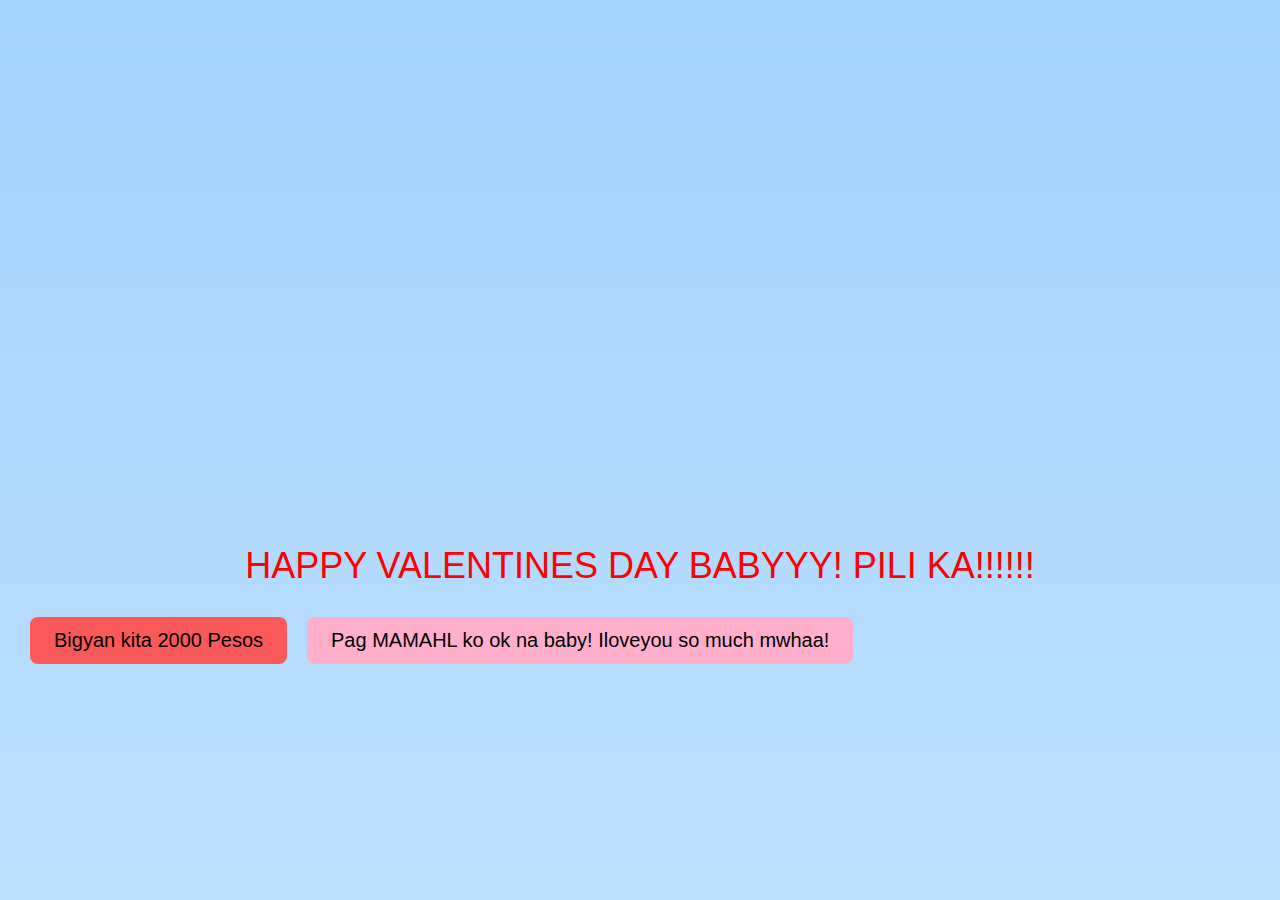
<file: index.html>
<!DOCTYPE html>
<html lang="en">
<head>
    <meta charset="UTF-8">
    <meta name="viewport" content="width=device-width, initial-scale=1.0">
    <title>HAPPY Valentines Day BABYYYY!</title>
    <!-- Additional meta tags, stylesheets, or scripts can be included here -->
    <link rel="stylesheet" href="../Styles.css">
</head>
<style>
    
</style>
<body>
    <div class="Container">
        <div class="unclickable">
            <iframe src="https://giphy.com/embed/vzvnFJV8a7zipTTuHf" width="350" height="480" frameBorder="0" class="giphy-embed" allowFullScreen></iframe><p></p>
            <div>
                HAPPY VALENTINES DAY BABYYY! PILI KA!!!!!! 
            </div>
        </div>
        <div class="ButtonCollection">
            <div class="AnnoyingButton" id="AnnoyingButton">
                Bigyan kita 2000 Pesos
            </div>
            <div class="NormalButton" id="NormalButton">
                Pag MAMAHL ko ok na baby! Iloveyou so much mwhaa!
            </div>
        </div>
        <div class="Hidden" id="Jm">
            <img  src="../JMMMm.jpg" width="400" height="800">
            <div class="iloveyou">iloveyou with all my heart</div>
        </div>
    </div>
    <script>
        document.addEventListener("DOMContentLoaded", function() {
            document.getElementById("AnnoyingButton").addEventListener("click", function() {
            // Get random position within viewport
            var xPos = Math.random() * (window.innerWidth - 200); // Subtract button width
            var yPos = Math.random() * (window.innerHeight - 50); // Subtract button height

            // Set new position
            this.style.position = "absolute";
            this.style.left = xPos + "px";
            this.style.top = yPos + "px";
        });
        document.getElementById("NormalButton").addEventListener("click", function() {
                document.getElementById("Jm").classList.remove("Hidden");

                // Hide unclickable and ButtonCollection elements
                document.querySelector(".unclickable").classList.add("Hidden");
                document.querySelector(".ButtonCollection").classList.add("Hidden");

                // Resize the image to fit the screen
                var image = document.querySelector(".unclickable iframe");
                image.style.width = "100%";
                image.style.height = "100vh"; // Adjust as needed

                // Add click event listener to the resized image to restore the original state
                image.addEventListener("click", function() {
                    // Show unclickable and ButtonCollection elements
                    document.querySelector(".unclickable").classList.remove("Hidden");
                    document.querySelector(".ButtonCollection").classList.remove("Hidden");

                    // Reset image size
                    image.style.width = "480px";
                    image.style.height = "480px"; // Adjust as needed

                    // Hide iloveyou text and remove animation
                    document.querySelector(".iloveyou").classList.add("Hidden");
                });

                // Trigger iloveyou animation
                var iloveyouText = document.querySelector(".iloveyou");
                iloveyouText.classList.remove("Hidden");
                iloveyouText.classList.add("animate");
            });
});
        
    </script>
</body>
</html>
</file>
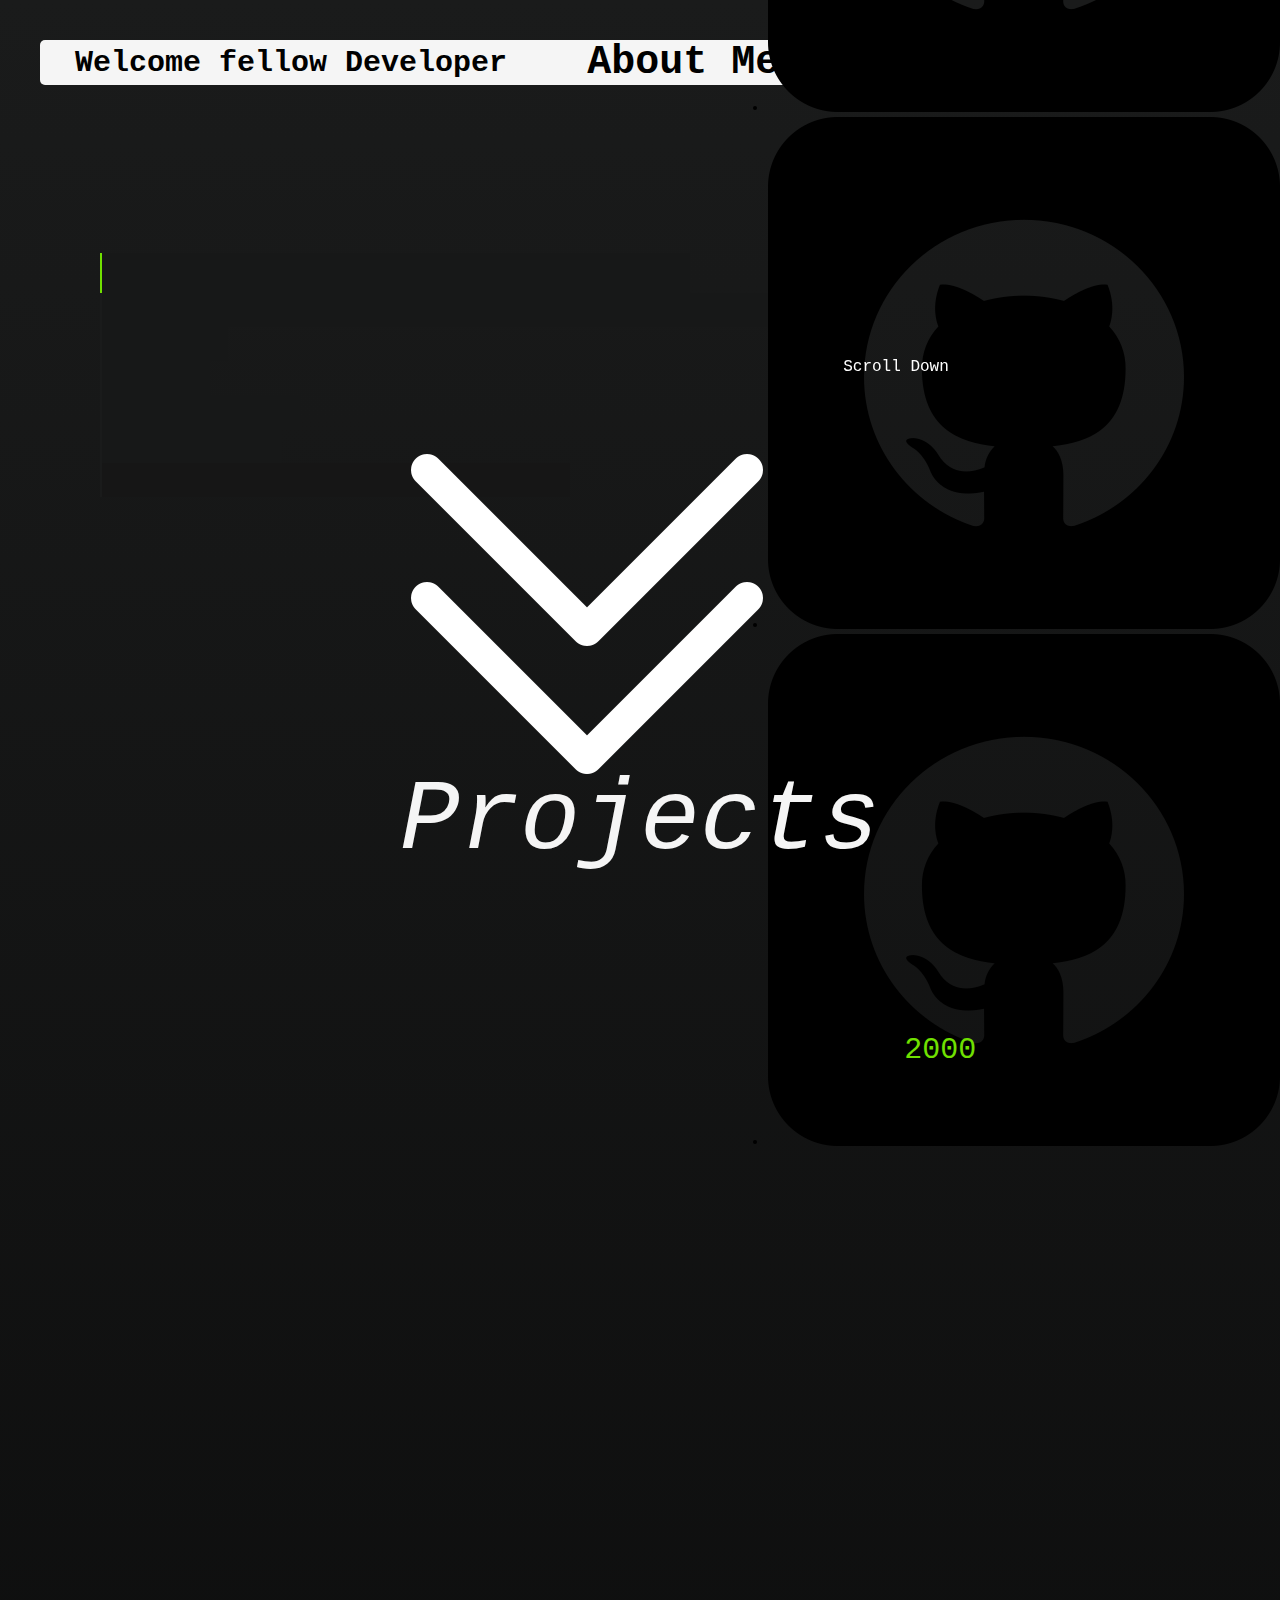
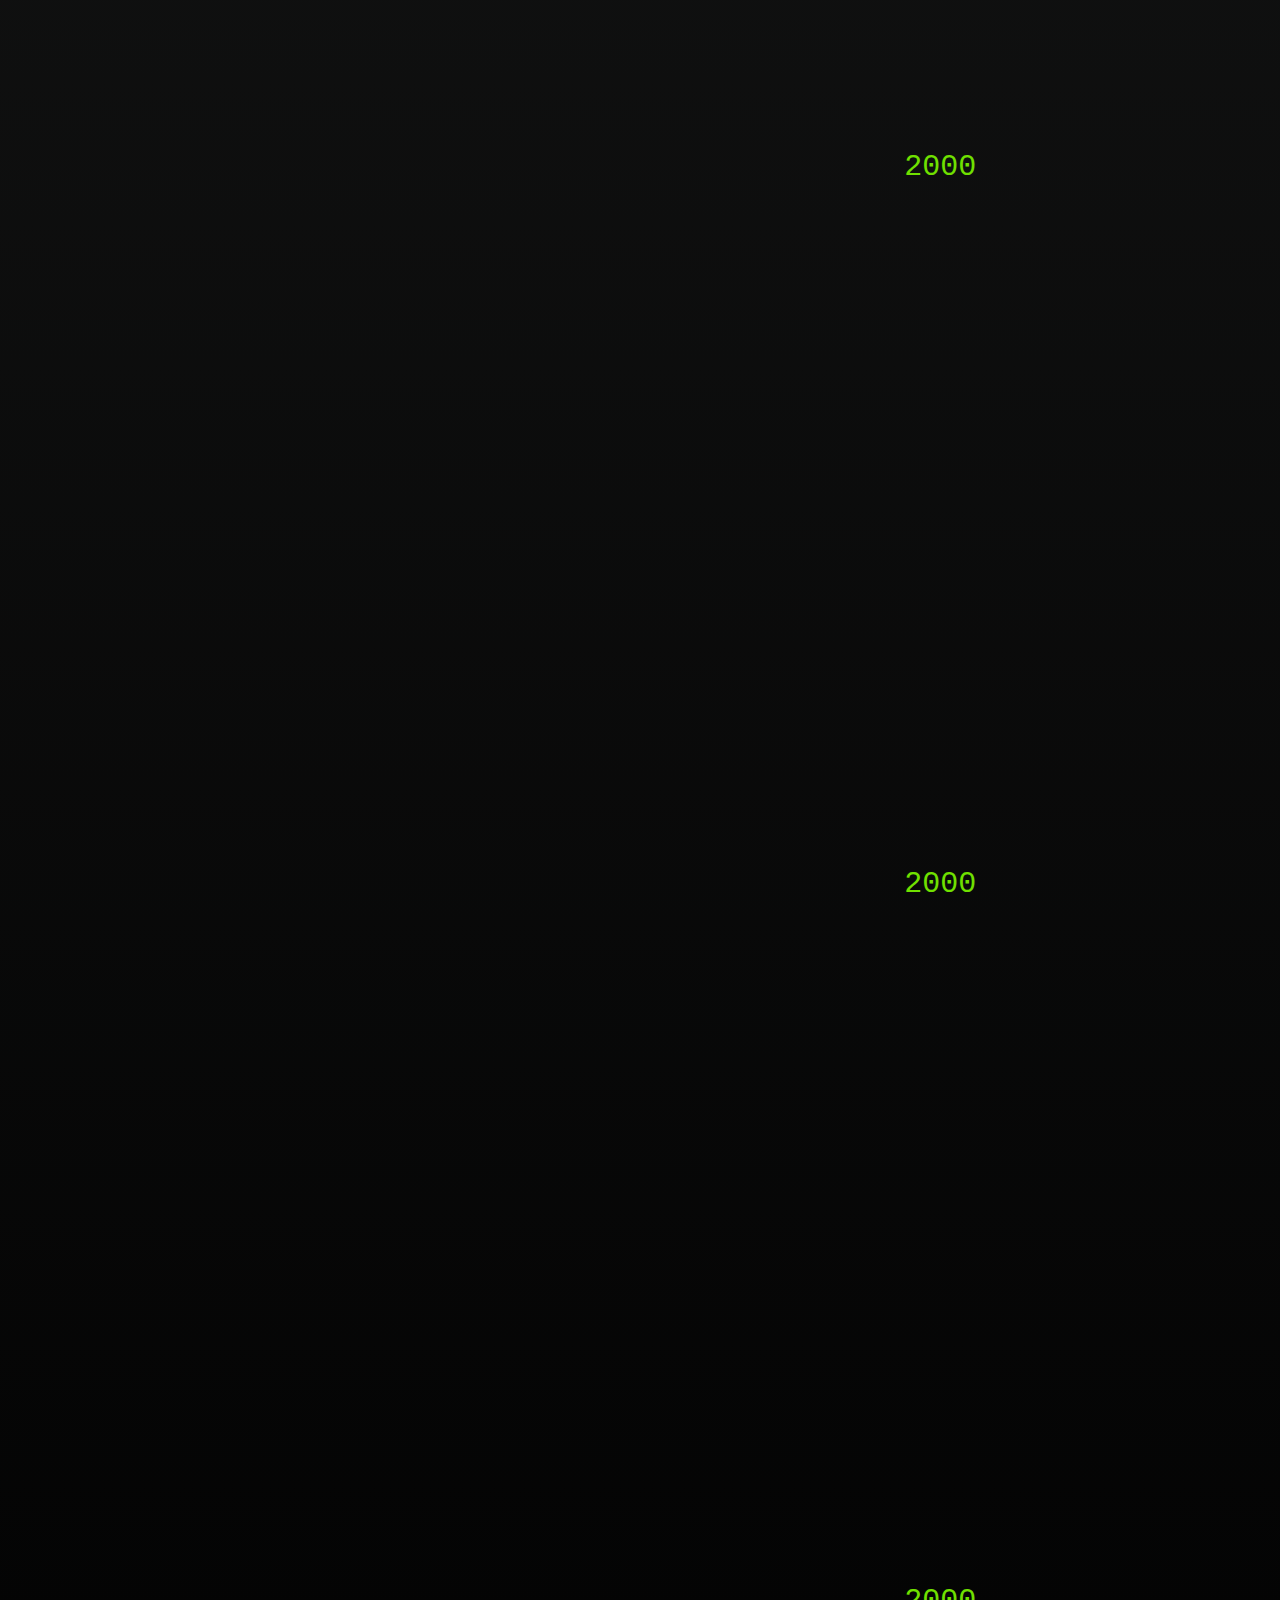
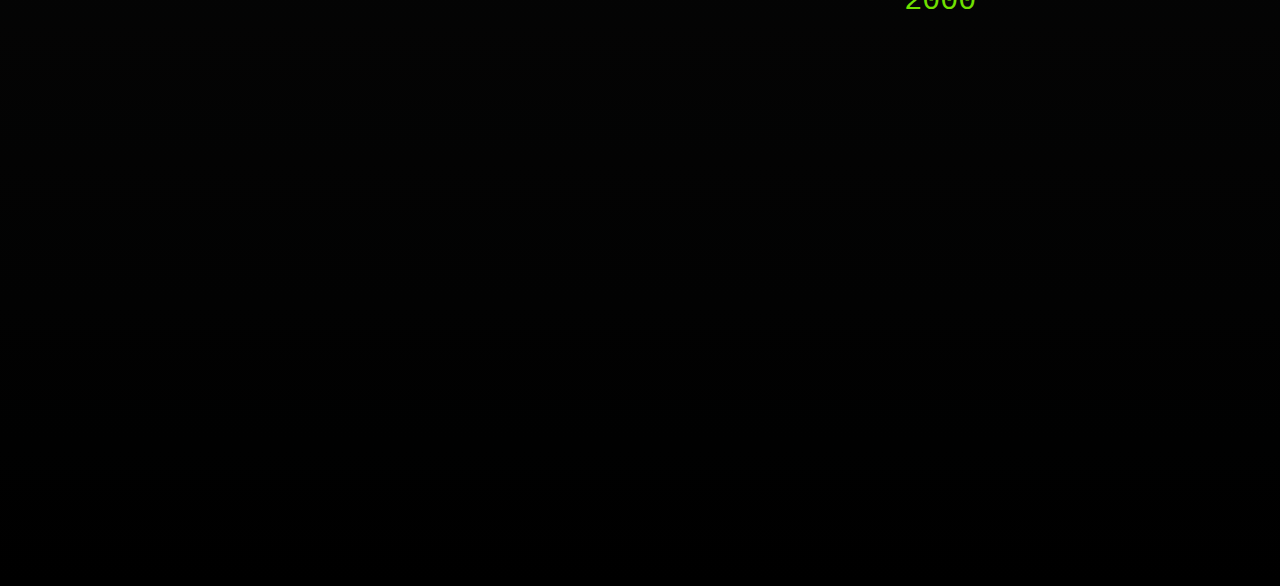
<file: 1st-Websit-Simple.html>
<!DOCTYPE html>
<html>
    <head>
        <title>About ME Collection Website</title>
        <link rel="stylesheet" href="Style.css">
        <script defer src="app.js"></script>
    </head>
    <body>
        <div class="container">
            
            <section id="navbar">
                <div class="navbar">
                    <span class="Text1">Welcome fellow Developer</span>
                    <span class="Text2"><a href="#About" >About Me</a></span>
                    <ul class="navbar-item">
                        <li ><a href="https://www.linkedin.com/in/jeric-marx-nativida-jackbart" target="_blank"><img src="Img/LI.png" alt="" class="icons"></a></li>
                        <li ><a href="https://github.com/jmnatividad" target="_blank"><img src="Img/GITHUB.png" alt="" class="icons"></a></li>
                        <li ><a href="mailto:jericmarxnatividad@gmail.com" target="_blank"><img src="Img/EMAIL.png" alt="" class="icons"></a></li>
                        <li ><a href="https://www.facebook.com/jm.natividad.184/" target="_blank"><img src="Img/FB.png" alt="" class="icons"></a></li>
                        <li ><a href="https://www.linkedin.com/in/jeric-marx-nativida-jackbart" target="_blank"><img src="Img/SHARE.png" alt="" class="icons"></a></li>
                    </ul>
                </div>
            </section>
            <section id="Introduction">
                <div class="Introduction">
                    <div class="Text-cmd">
                        <ul class="intro-item">
                            <li><span class="typing-text1">Hi I am Jeric Marx Natividad</span></li>
                            <li><span class="typing-text2">A passionate Computer science graduate</span></li>
                            <li><span class="typing-text3">I like:</span></li>
                            <li><span class="typing-text4">Gaming</span></li>
                            <li><span class="typing-text5">Programming</span></li>
                            <li><span class="typing-text6">Developing </span></li>
                            <li><span class="typing-text7">Exploring new technologies</span></li>
                        </ul>
                    </div> 
                    <div class="Sample-Img">
                        <ul>
                            <li>
                                <div ><img src="Img/GITHUB.png" alt="" class="img1"></div>
                            </li>
                            <li>
                                <div ><img src="Img/GITHUB.png" alt="" class="img2"></div>
                            </li>
                            <li>
                                <div ><img src="Img/GITHUB.png" alt="" class="img3"></div>
                            </li>
                        </ul>
                    </div>
                </div>
            </section>
            <section id="About">
                <div class="TextA">
                    <span >Projects</span>
                </div>
                <div class="About-Me">  
                    <span class="date">2000</span>
                    <div class="box boxhide">
                        <div class="about-item ">
                            <span class="text-about">Game Title</span>
                            <span class="text-about">Game Title</span>
                        </div>
                        <div class="About-image ">
                            <div ><img src="Img/GITHUB.png" alt="" class=""></div>
                        </div>
                    </div>
                </div>
                <div class="About-Me">  
                    <span class="date">2000</span>
                    <div class="box boxhide">
                        <div class="about-item ">
                            <span class="text-about">asdasdasd</span>
                        </div>
                        <div class="About-image ">
                            <div ><img src="Img/GITHUB.png" alt="" class=""></div>
                        </div>
                    </div>
                </div>
                <div class="About-Me">  
                    <span class="date">2000</span>
                    <div class="box boxhide">
                        <div class="about-item ">
                            <span class="text-about">
                                    asdasdasd
                            </span>
                        </div>
                        <div class="About-image ">
                            <div ><img src="Img/GITHUB.png" alt="" class=""></div>
                        </div>
                    </div>
                </div>
                <div class="About-Me">  
                    <span class="date">2000</span>
                    <div class="box boxhide">
                        <div class="about-item ">
                            <span class="text-about">
                                    asdasdasd
                            </span>
                        </div>
                        <div class="About-image ">
                            <div ><img src="Img/GITHUB.png" alt="" class=""></div>
                        </div>
                    </div>
                </div>
            </section>
            <div class="bottom-scrolling">
                <img src="Img/down-arrow.png" alt="" class="">
                <span>Scroll Down</span> 
            </div>
        </div>
    </body>
</html>
</file>
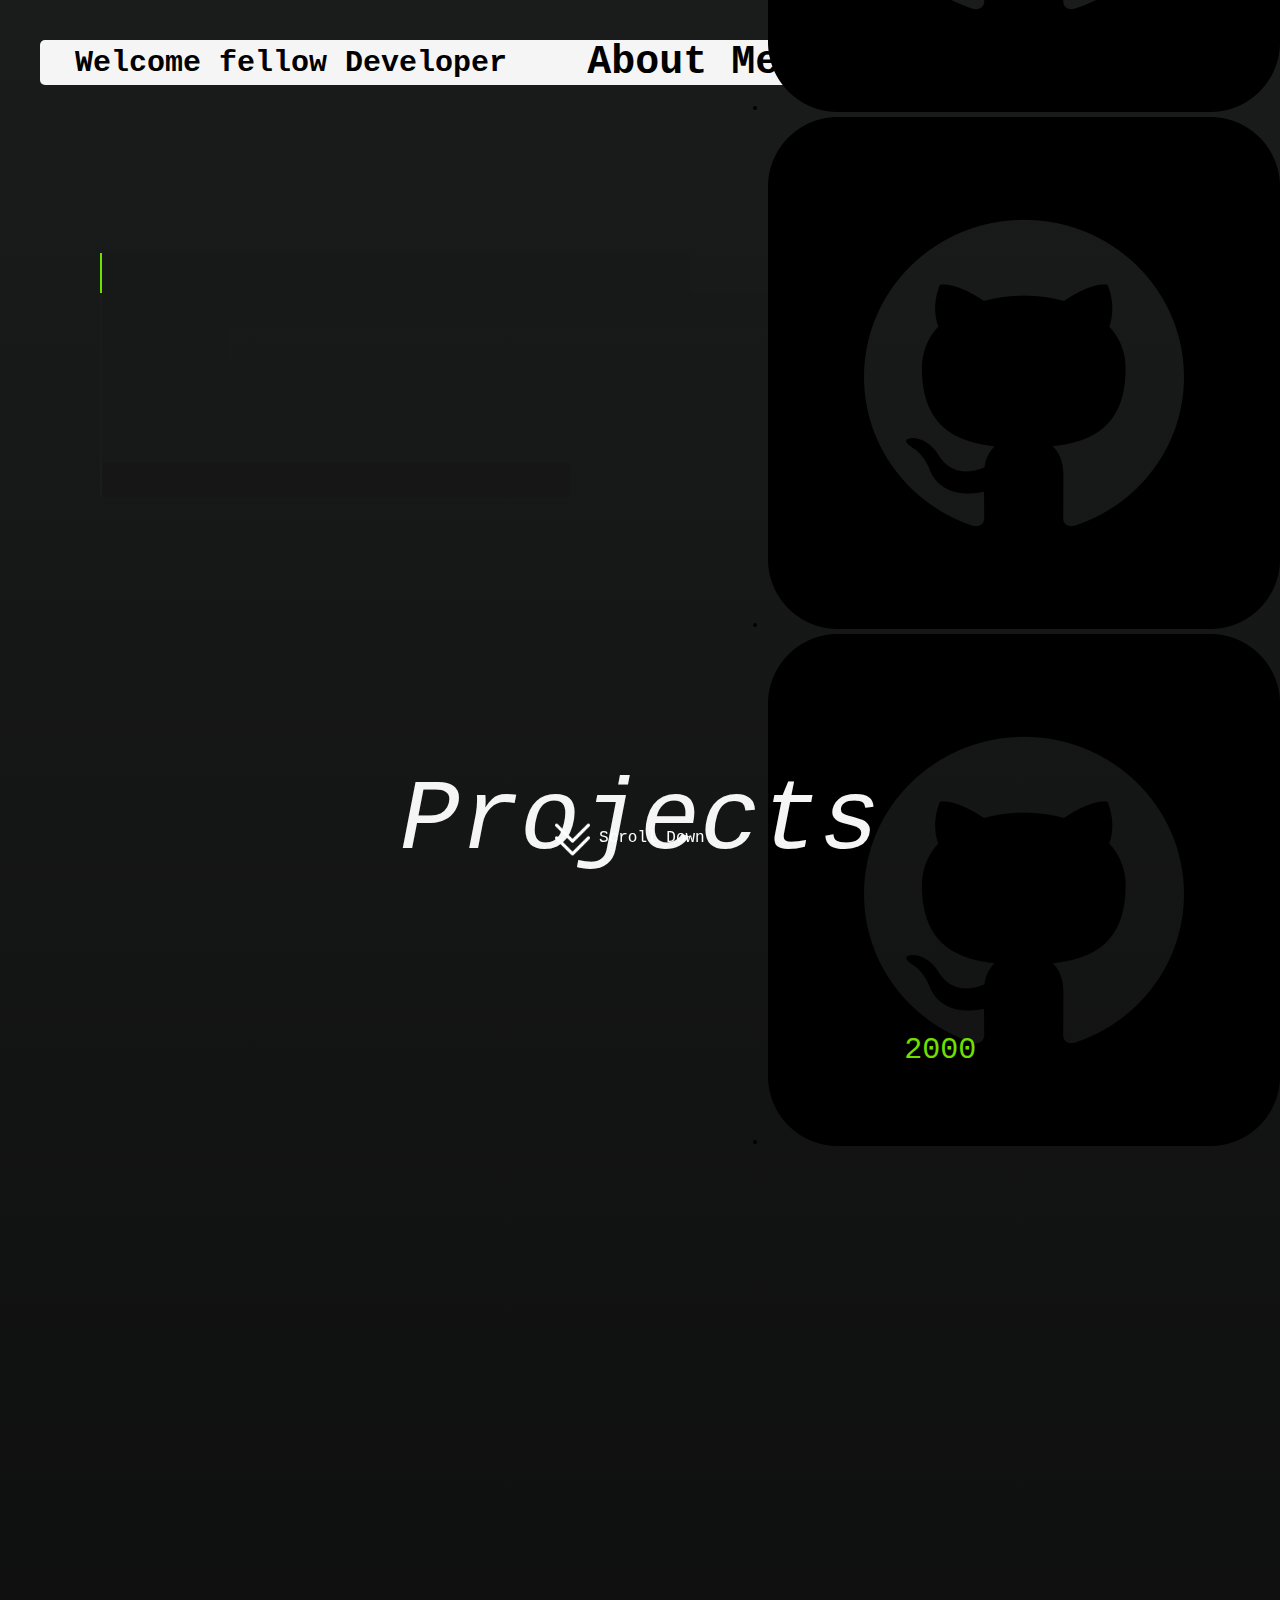
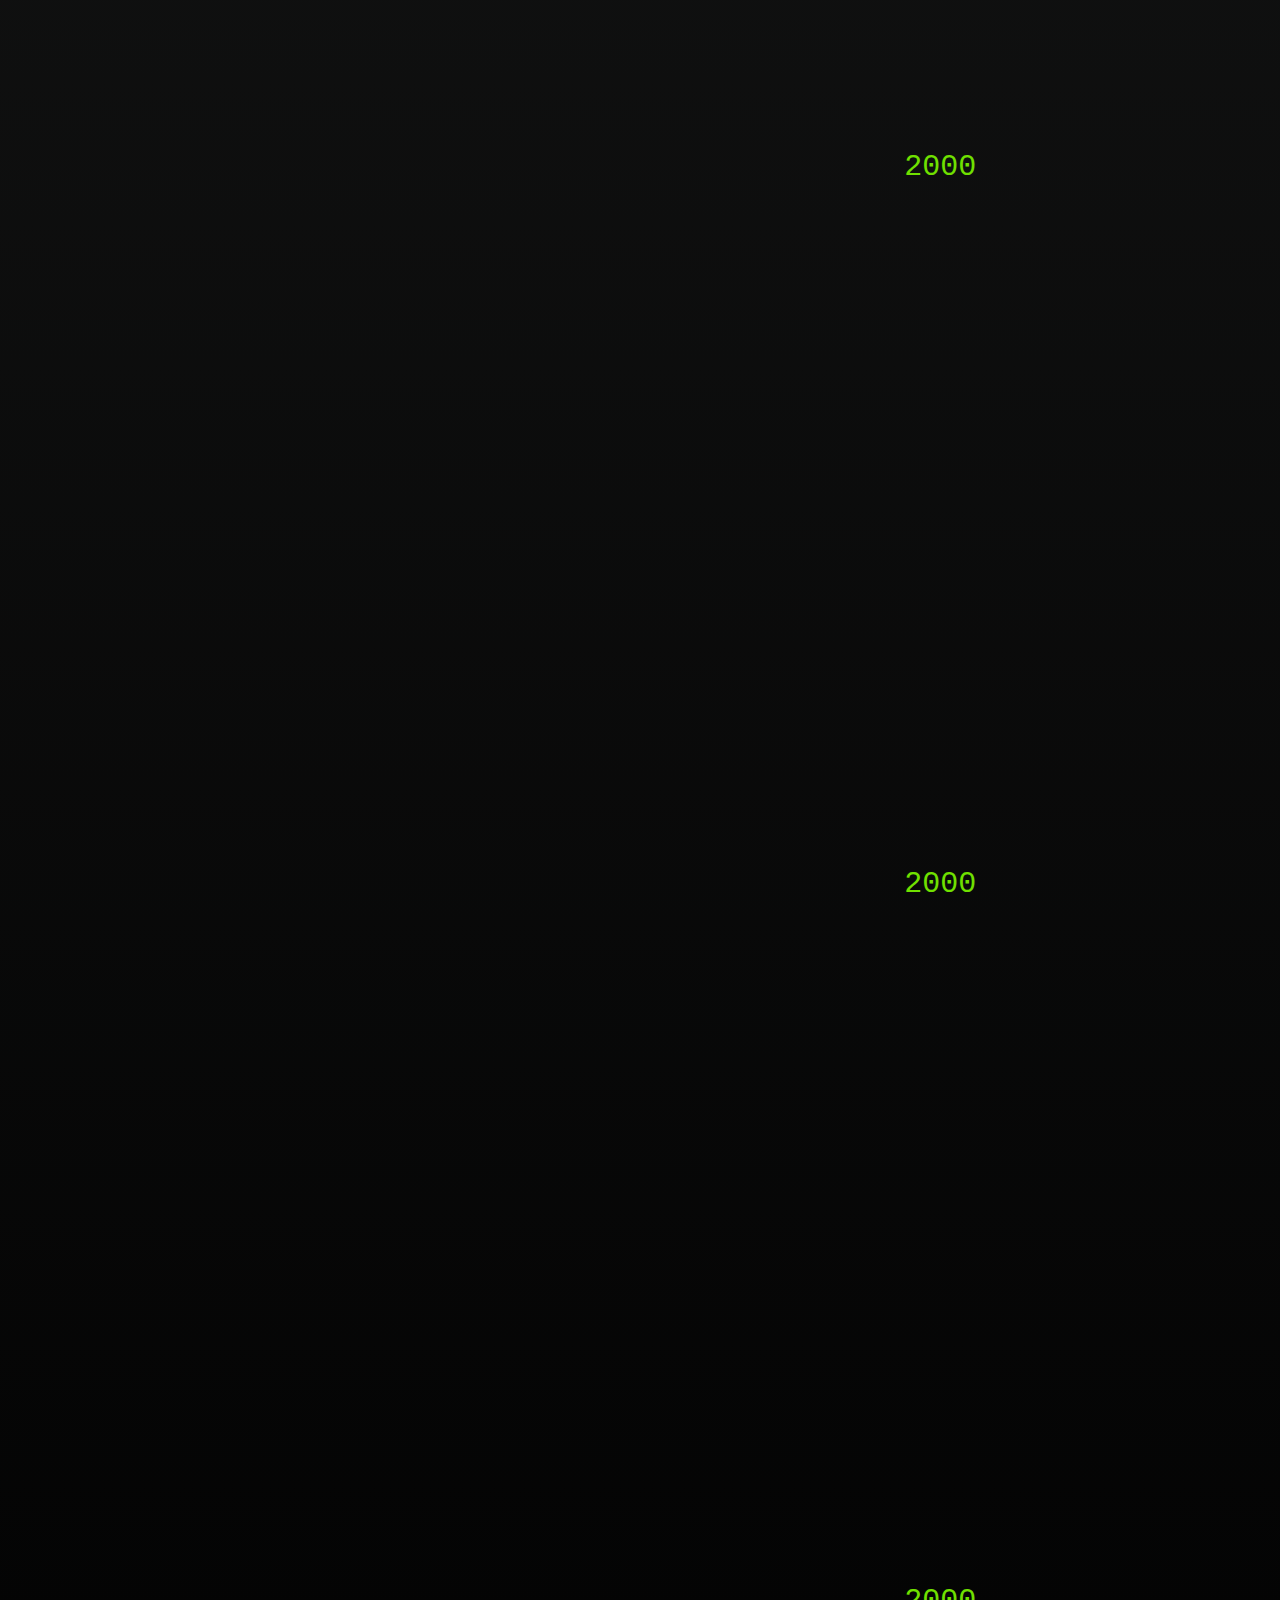
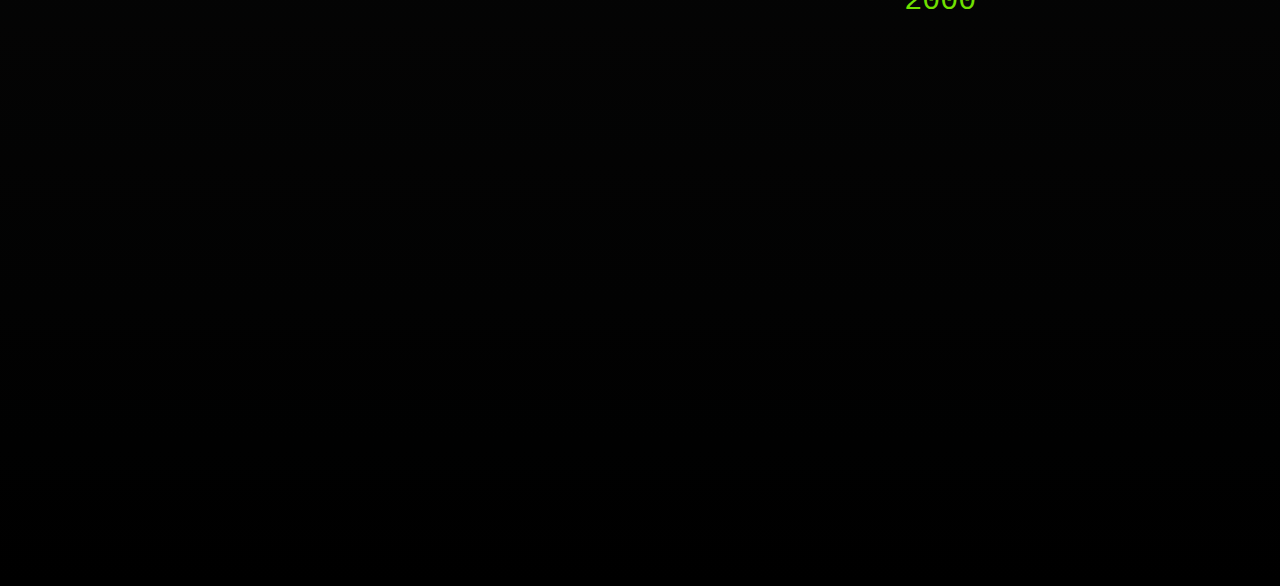
<file: jericmarxnatividad.html>
<!DOCTYPE html>
<html>
    <head>
        <title>About ME Collection Website</title>
        <link rel="stylesheet" href="Style.css">
        <script defer src="app.js"></script>
    </head>
    <body>
        <div class="container">
            
            <section id="navbar">
                <div class="navbar">
                    <span class="Text1">Welcome fellow Developer</span>
                    <span class="Text2"><a href="#About" >About Me</a></span>
                    <ul class="navbar-item">
                        <li ><a href="https://www.linkedin.com/in/jeric-marx-nativida-jackbart" target="_blank"><img src="Img/LI.png" alt="" class="icons"></a></li>
                        <li ><a href="https://github.com/jmnatividad" target="_blank"><img src="Img/GITHUB.png" alt="" class="icons"></a></li>
                        <li ><a href="mailto:jericmarxnatividad@gmail.com" target="_blank"><img src="Img/EMAIL.png" alt="" class="icons"></a></li>
                        <li ><a href="https://www.facebook.com/jm.natividad.184/" target="_blank"><img src="Img/FB.png" alt="" class="icons"></a></li>
                        <li ><a href="https://www.linkedin.com/in/jeric-marx-nativida-jackbart" target="_blank"><img src="Img/SHARE.png" alt="" class="icons"></a></li>
                    </ul>
                </div>
            </section>
            <section id="Introduction">
                <div class="Introduction">
                    <div class="Text-cmd">
                        <ul class="intro-item">
                            <li><span class="typing-text1">Hi I am Jeric Marx Natividad</span></li>
                            <li><span class="typing-text2">A passionate Computer science graduate</span></li>
                            <li><span class="typing-text3">I like:</span></li>
                            <li><span class="typing-text4">Gaming</span></li>
                            <li><span class="typing-text5">Programming</span></li>
                            <li><span class="typing-text6">Developing </span></li>
                            <li><span class="typing-text7">Exploring new technologies</span></li>
                        </ul>
                    </div> 
                    <div class="Sample-Img">
                        <ul>
                            <li>
                                <div ><img src="Img/GITHUB.png" alt="" class="img1"></div>
                            </li>
                            <li>
                                <div ><img src="Img/GITHUB.png" alt="" class="img2"></div>
                            </li>
                            <li>
                                <div ><img src="Img/GITHUB.png" alt="" class="img3"></div>
                            </li>
                        </ul>
                    </div>
                </div>
            </section>
            <section id="About">
                <div class="TextA">
                    <span >Projects</span>
                </div>
                <div class="About-Me">  
                    <span class="date">2000</span>
                    <div class="box boxhide">
                        <div class="about-item ">
                            <span class="text-about">Game Title</span>
                            <span class="text-about">Game Title</span>
                        </div>
                        <div class="About-image ">
                            <div ><img src="Img/GITHUB.png" alt="" class=""></div>
                        </div>
                    </div>
                </div>
                <div class="About-Me">  
                    <span class="date">2000</span>
                    <div class="box boxhide">
                        <div class="about-item ">
                            <span class="text-about">asdasdasd</span>
                        </div>
                        <div class="About-image ">
                            <div ><img src="Img/GITHUB.png" alt="" class=""></div>
                        </div>
                    </div>
                </div>
                <div class="About-Me">  
                    <span class="date">2000</span>
                    <div class="box boxhide">
                        <div class="about-item ">
                            <span class="text-about">
                                    asdasdasd
                            </span>
                        </div>
                        <div class="About-image ">
                            <div ><img src="Img/GITHUB.png" alt="" class=""></div>
                        </div>
                    </div>
                </div>
                <div class="About-Me">  
                    <span class="date">2000</span>
                    <div class="box boxhide">
                        <div class="about-item ">
                            <span class="text-about">
                                    asdasdasd
                            </span>
                        </div>
                        <div class="About-image ">
                            <div ><img src="Img/GITHUB.png" alt="" class=""></div>
                        </div>
                    </div>
                </div>
            </section>
            <div class="bottom-scrolling">
                <div>
                    <img src="Img/down-arrow.png" alt="" class="bottom-img">
                </div>
                <div class="Bottom-text">Scroll Down</div>
            </div>
        </div>
    </body>
</html>
</file>
<file: Styles.css>
/* General styles */
body {
    background-image: linear-gradient(to bottom, #a2d2ff, #bde0fe);
    /* Ensure text is readable on top of the gradient */
    color: red;

/* Fill the entire viewport */
    height: 100vh;
    font-family: Arial, sans-serif;
    text-align: center;
    margin: 0;
    padding: 0;
}

/* Mobile-first responsive styles */
.Container {
    font-size: 24px;
    padding: 20px; /* Add padding for better spacing */
}

.ButtonCollection {
    margin-top: 20px;
    display: flex;
    flex-direction: column;
    align-items: center;
}

.AnnoyingButton,
.NormalButton {
    color: black;
    padding: 12px 24px; /* Larger padding for better touchability */
    margin: 10px;
    max-width: 90%;
    height: auto;
    font-size: 20px;
    text-align: center;
    border: none; /* Remove default button border */
    border-radius: 8px; /* Rounded corners */
    cursor: pointer;
    transition: background-color 0.3s ease; /* Smooth color transition */
}
.AnnoyingButton{
    background-color: rgb(249, 89, 89);
}
.NormalButton {
    background-color: #ffafcc;
}


.unclickable {
    pointer-events: none;
}
/* Hidden class */
.Hidden {
    display: none;
}
.Container {
    font-size: 36px;
}

.ButtonCollection {
    flex-direction: row;
}

/* Floating text styles */



.iloveyou {
    position: absolute;
    top: 50%;
    left: 50%;
    transform: translate(-50%, -50%);
    font-size: 20px; /* Initial font size */
    opacity: 0; /* Initially hidden */
    transition: font-size 0.5s, opacity 0.5s; /* Transition for size and opacity */
}

.iloveyou.animate {
    font-size: 40px; /* Enlarged font size */
    opacity: 1; /* Visible */
}
</file>
<file: Style.css>
*{
    margin: 0;
    padding: 0;
    font-family: 'Courier New', Courier, monospace;
    box-sizing: border-box;
}
html{
    scroll-behavior: smooth;
}
::-webkit-scrollbar {
    display: none;
}

body{
    min-height: 110vh;
    /* background-image: linear-gradient(to bottom, #000, #52796F); */
    background-image: linear-gradient(to bottom, #1a1b1b, #000000);
    flex-direction: column;
    overflow-x: hidden;
}


/* Container */
.container{
    align-items: start;
    width: 100vw; 
    overflow: hidden;
}
.navbar{
    margin: 40px;
    background-color: whitesmoke;
    height: 5vh;
    border-radius: 5px;
    display: flex;
    justify-content: space-between; /* Distributes content evenly along the main axis (horizontally) */
    align-items: center; /* Vertically center-align content */
    /* divider */

}
.bottom-scrolling {
    position: fixed;
    display: inline-flex;
    bottom: 0;
    left: 0;
    width: 100%;
    color: white;
    text-align: center;
    justify-content: center;
    padding: 30px;
    transform: translateY(0);
    filter: opacity(100%);
    transition: 
    filter 0.8s ease,
    transform 0.8s ease;
}

.bottom-scrolling.hideText {
    color: red;
    filter: opacity(0%);
    transform: translateY(100%);
}
.Bottom-text{
    /* position: absolute; */
    padding: 15px;
    transform: translateX(-180%);
}
.bottom-img{
    width: 10%;
    transform: translateY(0);
    animation: moveUpDown 1.5s infinite;
}
@keyframes moveUpDown {
    0%, 100% {
        transform: translateY(-20%);
    }
    50% {
        transform: translateY(20%)
    }
}

.Introduction{
    display: flex;
    justify-content: space-between; 
    align-items: center;
    height:500px;
    padding-top: 150px;
    padding-bottom: 150px;
}

.About-Me{
    display: flex;
    justify-content: space-between; 
    align-items: center;
    padding: 100px; 
}
.box{
    width: 100%;
    display: inline-flex;
    justify-content: space-between; 
    align-items: center;
}
.boxhide{
    filter: blur(5px);
    transform: translateX(300%);
    transition: 
    transform .8s ease,
    filter 1.2s ease ;
}

.boxhide.show{
    filter: blur(0);
    transform: translateX(0);
}


/* endContainer */

/* Navbar section */
.navbar-item{
    width:30%;
    display: inline-flex;
    list-style-type: none;
}
.icons{

    width:40%;
    height: auto;
}
.Text1{
    display: flex;
    width: 50%;
    color: black;
    font-size: 30px;
    font-weight: bold;
    justify-content: start;
    align-items: center;
    padding-left: 35px;
}

.Text2 a{
    display: flex;
    width:20%;
    color: black;
    font-size: 40px;
    font-weight: bold;
    white-space: nowrap; 
    text-decoration: none;
    justify-content: center;
    align-items: center;
}

/* Introduction section */
.Text-cmd{
    height: 50vh;
    width: 100;
    color: #70e000;
    font-size: 30px;
    font-weight: lighter;
    overflow: hidden; 
    white-space: nowrap; 
    display: inline-flex;
    margin-left: 100px;
    justify-content: start;
    align-items: center;
}
.alert-box {
    overflow: hidden;
    white-space: nowrap;
    position: absolute;
    background-color: yellow;
    width: 100%;
    padding: 10px;
  }
  
  .alert-text {
    position: relative;
    color: black;
    font-size: 30px;
    font-weight: bold;
    animation: slide 20s linear infinite; /* Adjusted animation duration to match the duplication */
  }
  
  .alert-text span {
    display: inline-block;
    white-space: nowrap;
  }
  
  @keyframes slide {
    0% {
      transform: translateX(0%);
    }
    100% {
      transform: translateX(-100%);
    }
  }
  


.intro-item li{
    list-style-type: none;
}

.intro-item li span {
    position: relative;
}

.typing-text1 {
    font-size: 35px;
    font-weight: bold;
}
.typing-text1::after {
    position: absolute;
    height: 100%;
    width: 100%;

    content: "";
    background:#171818;
    left: 0;
    border-left: 2px solid #70e000;
    animation: typing 2.5s steps(30, end) forwards, cursor .4s alternate infinite;
}
.typing-text2::after {
    position: absolute;
    height: 100%;
    width: 100%;
    content: "";
    background:#171818;
    left: 0;
    border-left: 2px solid #1a1b1b;
    animation: typing 2.5s steps(30, end) forwards, cursor .4s  alternate infinite;
    animation-delay: 2.5s;

}
.typing-text3::after {
    position: absolute;
    height: 100%;
    width: 100%;
    content: "";
    background:#171818;
    left: 0;
    border-left: 2px solid #1a1b1b;
    animation: typing 1s steps(8, end) forwards, cursor .4s alternate infinite;
    animation-delay: 4.5s;} 

.typing-text4::after {
    position: absolute;
    height: 100%;
    width: 100%;
    content: "";
    background:#171818;
    left: 0;
    border-left: 2px solid #1a1b1b;
    animation: typing 1s steps(6, end) forwards, cursor .4s alternate infinite;
    animation-delay: 5.5s;}

.typing-text5::after {
    position: absolute;
    height: 100%;
    width: 100%;
    content: "";
    background:#171818;
    left: 0;
    border-left: 2px solid #1a1b1b;
    animation: typing 1s steps(12, end) forwards, cursor .4s alternate infinite;
    animation-delay: 6.5s;}

.typing-text6::after {
    position: absolute;
    height: 100%;
    width: 100%;
    content: "";
    background:#171818;
    left: 0;
    border-left: 2px solid #1a1b1b;;
    animation: typing 1s steps(12, end) forwards, cursor .4s alternate infinite;
    animation-delay: 7.5s;}

.typing-text7::after {
    position: absolute;
    height: 100%;
    width: 100%;
    content: "";
    background:#161616;
    left: 0;
    border-left: 2px solid #1a1b1b;
    animation:
        typing1 2.5s steps(30, end) forwards, 
        cursor .4s alternate infinite;
    animation-delay: 8.5s;}

@keyframes typing {
    1%{
        border-left: 2px solid #70e000;
    }
    100% {
        left: 100%;
        border-left: 2px solid #1a1b1b;
    }
}
@keyframes typing1 {
    1%{
        border-left: 2px solid #70e000;
    }
    100% {
        left: 100%;
        border-left: 2px solid #70e000;
    }
}


@keyframes cursor {
    50% {
        border-left: transparent;
    }
}


/* About section */
.TextA{
    display: flex;
    color: whitesmoke;
    font-size: 100px;
    font-style: italic;
    margin-top: 100px;
    padding: 40px;
    justify-content: center;
    align-items: center;
}

.date{
    color: #70e000;
    font-size: 100px;
    font-style: bold; 
    position: absolute;
    transform: 
        translateX(300%) 
        translateY(-200%)
        scale(30%);
    transition: 
    transform .8s ease;
    
}
.date.dateshow{
    transform: translateX(300%) translateY(-300%) scale(100%);
}
.about-item{
    display: inline-block;
    width: 45%;
    margin-top: 100px;
}
.text-about1,.text-about2,.text-about3{
    display: grid;
    text-wrap: wrap;
    padding: 15px;
}
.text-about1{
    color: #70e000;
    font-size: 40px;
    font-weight: bold;
}
.text-about2{
    color: white;
    font-size: 25px;
    font-weight: lighter;
}
.text-about3{
    
    color: white;
    font-size: 15px;
    font-weight: lighter;
}
.About-image{
    width: 52%;
    justify-content: center; 
    align-items: center;
}

.Sample-Img{
    width: 40%;
}


.img1{
    width: auto;
    transform: translateY();
}

@keyframes slideside1 {
    1%{
        transform: rotate(0);
        transform: translateX(75%);
    }
    100% {
        transform: rotate(-15deg);
    }
}
@keyframes slideside3 {
    1%{
        transform: translateX(75%) rotate(0);
    }
    100% {
        transform: translateX(160%) rotate(15deg);
    }
}
</file>
